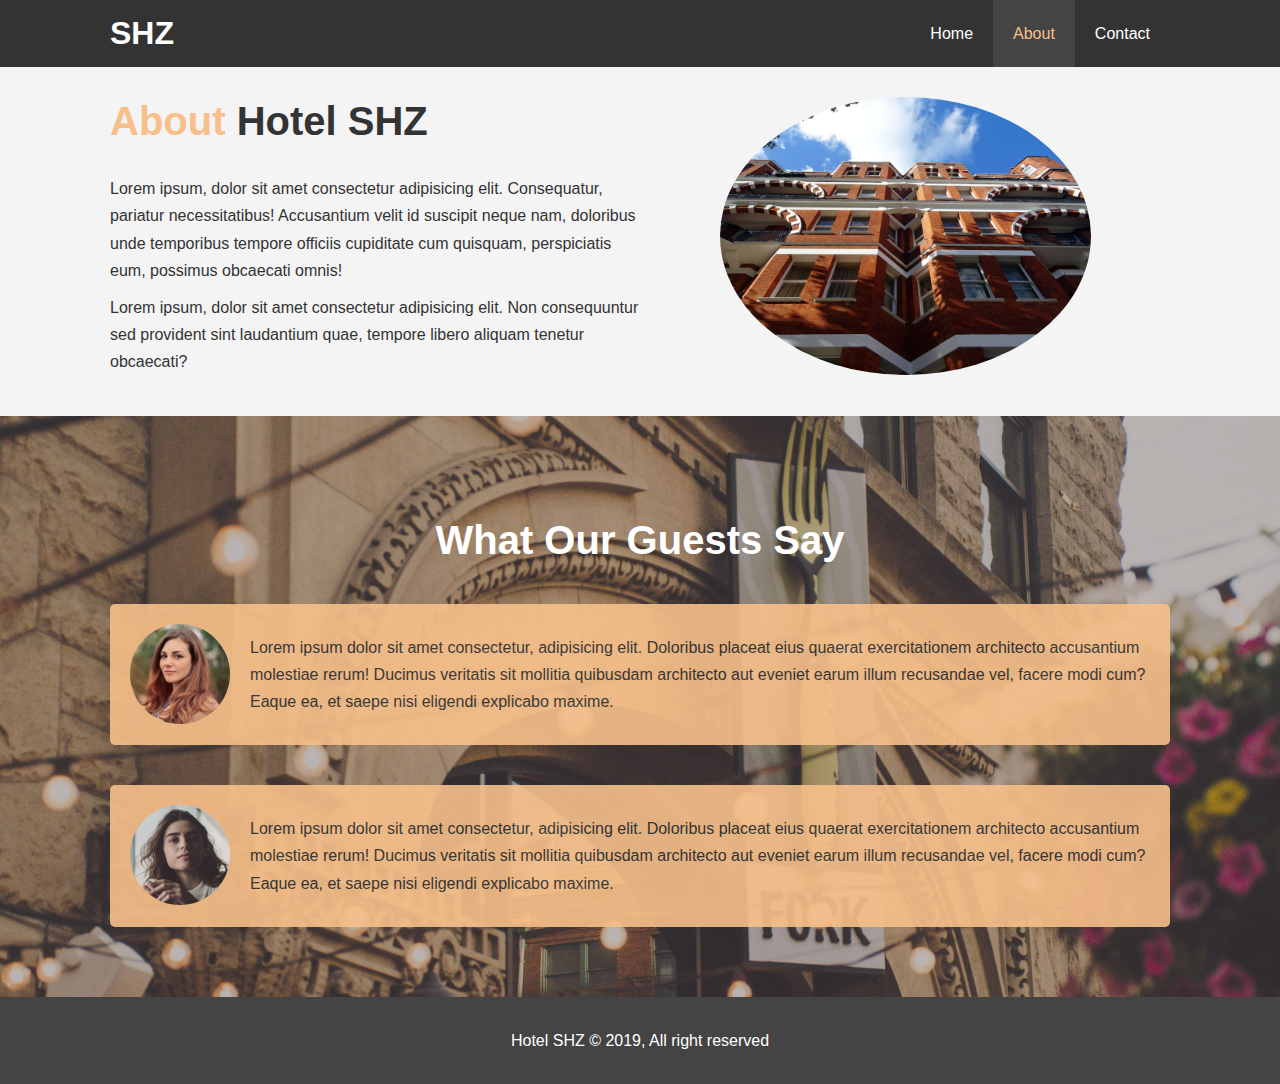
<file: about.html>
<!DOCTYPE html>
<html lang="en">
  <head>
    <meta charset="UTF-8" />
    <meta name="viewport" content="width=device-width, initial-scale=1.0" />
    <meta http-equiv="X-UA-Compatible" content="ie=edge" />
    <meta
      name="description"
      content="Welcome to the most 
    extraordinary hotel in Shiraz Fars Province"
    />
    <meta name="keywords" content="hotel, shiraz, iran hotel" />
    <link rel="stylesheet" href="./css/style.css" />
    <link rel="stylesheet" media="screen and (max-width: 768px)" href="./css/mobile.css">
    <title>Hotel SHZ | Welcome</title>
  </head>
  <body>
    <header>
      <nav id="navbar">
        <div class="container">
          <h1 class="logo"><a href="index.html">SHZ</a></h1>
          <ul>
            <li><a href="index.html">Home</a></li>
            <li><a class="current" href="about.html">About</a></li>
            <li><a href="contact.html">Contact</a></li>
          </ul>
        </div>
      </nav>
    </header>
    <section id="about-info" class="bg-light py-3">
      <div class="container">
        <div class="info-left">
          <h1 class="l-heading">
            <span class="text-primary">About</span> Hotel SHZ
          </h1>
          <p>
            Lorem ipsum, dolor sit amet consectetur adipisicing elit.
            Consequatur, pariatur necessitatibus! Accusantium velit id suscipit
            neque nam, doloribus unde temporibus tempore officiis cupiditate cum
            quisquam, perspiciatis eum, possimus obcaecati omnis!
          </p>
          <p>
            Lorem ipsum, dolor sit amet consectetur adipisicing elit. Non
            consequuntur sed provident sint laudantium quae, tempore libero
            aliquam tenetur obcaecati?
          </p>
        </div>
        <div class="info-right">
          <img src="./img/photo-2.jpg" alt="Hotel" />
        </div>
      </div>
    </section>

    <div class="clr"></div>

    <div id="testimonials" class="py-3">
      <div class="container">
        <h2 class="l-heading">What Our Guests Say</h2>
        <div class="testimonial bg-primary">
          <img src="./img/person-1.jpg" alt="Samantha" />
          <p>
            Lorem ipsum dolor sit amet consectetur, adipisicing elit. Doloribus
            placeat eius quaerat exercitationem architecto accusantium molestiae
            rerum! Ducimus veritatis sit mollitia quibusdam architecto aut
            eveniet earum illum recusandae vel, facere modi cum? Eaque ea, et
            saepe nisi eligendi explicabo maxime.
          </p>
        </div>
        <div class="testimonial bg-primary">
          <img src="./img/person-2.jpg" alt="Jen" />
          <p>
            Lorem ipsum dolor sit amet consectetur, adipisicing elit. Doloribus
            placeat eius quaerat exercitationem architecto accusantium molestiae
            rerum! Ducimus veritatis sit mollitia quibusdam architecto aut
            eveniet earum illum recusandae vel, facere modi cum? Eaque ea, et
            saepe nisi eligendi explicabo maxime.
          </p>
        </div>
      </div>
    </div>

    <footer id="main-footer">
      <p>Hotel SHZ &copy; 2019, All right reserved</p>
    </footer>
  </body>
</html>
</file>
<file: css/mobile.css>
#navbar .logo {
  float: none;
  text-align: center;
}

#navbar ul,
#navbar ul li {
  float: none;
}

#navbar ul li a {
  padding: 5px;
  border-bottom: #444 dotted 1px;
}

/* Showcase */

#showcase {
    height: 100%;
}


#showcase .showcase-content {
    padding-top: 70px;
    padding-bottom: 30px;
}


/* Home Info */
#home-info {
  height: 550px;
}

#home-info .info-img {
  display: none;
}

#home-info .info-content {
  float: none;
  width: 100%;
}

/* Boxes */
.box {
  float: none;
  width: 100%;
}

/* About */
#about-info .info-right, #about-info .info-left {
  float: none;
  width: 100%;
}

#about-info .info-right {
    margin-top: 30px;
}

.l-heading {
    text-align: center;
}

/* Contact */
#contact-info .box {
    border-bottom: #444 dotted 1px;
}
</file>
<file: css/style.css>
/* CSS Resets */
* {
    margin: 0;
    padding: 0;
    box-sizing: border-box;
}

/* Main Styling */
html,body {
    font-family: 'Segoe UI', Tahoma, Geneva, Verdana, sans-serif;
    line-height: 1.7em;
}

a {
    color: #333;
    text-decoration: none;
}

h1, h2, h3 {
    padding-bottom: 20px;
}

p {
    margin: 10px 0;
}

/* Utility class */
.container {
    margin: auto;
    max-width: 1100px;
    overflow: auto;
    padding: 0 20px;
}

.text-primary {
    color: #f7c08a;
}

.lead {
    font-size: 20px;
}

.btn {
    display: inline-block;
    font-size: 18px;
    color: #fff;
    background: #333;
    padding: 13px 20px;
    border: none;
    cursor: pointer;
}

.btn:hover {
    background: #f7c08a;
    color: #333;
}

.btn-light {
    background: #f4f4f4;
    color: #333;
}

.bg-dark {
    background: #333;
    color: #fff;
}


.bg-light {
    background: #f4f4f4;
    color: #333;
}


.bg-primary {
    background: #f7c08a;
    color: #333;
}

.clr {
    clear: both;
}

.l-heading {
    font-size: 40px;
    line-height: 1.2;
}

/* Padding */
.py-1 { padding: 10px 0; }
.py-2 { padding: 20px 0; }
.py-3 { padding: 30px 0; }

/*  Navbar */
#navbar {
    background: #333;
    color: #fff;
    overflow: auto;
}

#navbar a {
    color: #fff;
}

#navbar .logo {
    float: left;
    padding-top: 20px;
}

#navbar ul {
    list-style: none;
    float: right;
}

#navbar ul li {
    float: left;
}

#navbar ul li a {
    display: block;
    padding: 20px;
    text-align: center;
}

#navbar ul li a:hover, #navbar ul li a.current {
    background: #444;
    color: #f7c08a;
}

/* Showcase */
#showcase {
    background: url('../img/showcase.jpg') no-repeat center center/cover;
    height: 600px;
}

#showcase .showcase-content {
    color: #fff;
    text-align: center;
    padding-top: 170px;
}

#showcase .showcase-content h1 {
    font-size: 60px;
    line-height: 1.2em;
}

#showcase .showcase-content p {
    padding-bottom: 20px;
    line-height: 1.7em;
}

/* Home Info */
#home-info {
    height: 450px;
}

#home-info .info-img {
    float: left;
    width: 50%;
    background: url('../img/photo-1.jpg') no-repeat;
    min-height: 100%;
}

#home-info .info-content {
    float: right;
    width: 50%;
    height: 100%;
    text-align: center;
    padding: 50px 30px;
    overflow: hidden;
}

#home-info .info-content p {
    padding-bottom: 30px;
}

/* Features */
.box {
    float: left;
    width: 33.3%;
    padding: 50px;
    text-align: center;
}

.box i {
    margin-bottom: 10px;
}

/* About Info */
#about-info .info-right {
    float: right;
    width: 50%;
    min-height: 100%;
}

#about-info .info-right img {
    display: block;
    margin: auto;
    width: 70%;
    border-radius: 50%;
}

#about-info .info-left {
    float: left;
    width: 50%;
    min-height: 100%;
}

/* Testimonials */

#testimonials {
    height: 100%;
    background: url('../img/test-bg.jpg') no-repeat center center/cover;
    padding-top: 100px;
}

#testimonials h2 {
    color: #fff;
    text-align: center;
    padding-bottom: 40px;
}

#testimonials .testimonial {
    padding: 20px;
    margin-bottom: 40px;
    border-radius: 5px;
    opacity: 0.9;
}

#testimonials .testimonial img {
    width: 100px;
    float: left;
    margin-right: 20px;
    border-radius: 50%;
}

/* Contact Form */

#contact-form .form-group {
    margin-bottom: 20px;
}

#contact-form label {
    display: block;
    margin-bottom: 5px;
}

#contact-form input, 
#contact-form textarea {
    width: 100%;
    padding: 10px;
    border: 1px solid #ddd;
}

#contact-form textarea {
    height: 200px;
}

#contact-form input:focus, 
#contact-form textarea:focus {
    outline: none;
    border-color: #f7c08a;
} 

/* Footer */
#main-footer {
    text-align: center;
    background: #444;
    color: #fff;
    padding: 20px;
}

/* Created By Yousef Jamali */
</file>
